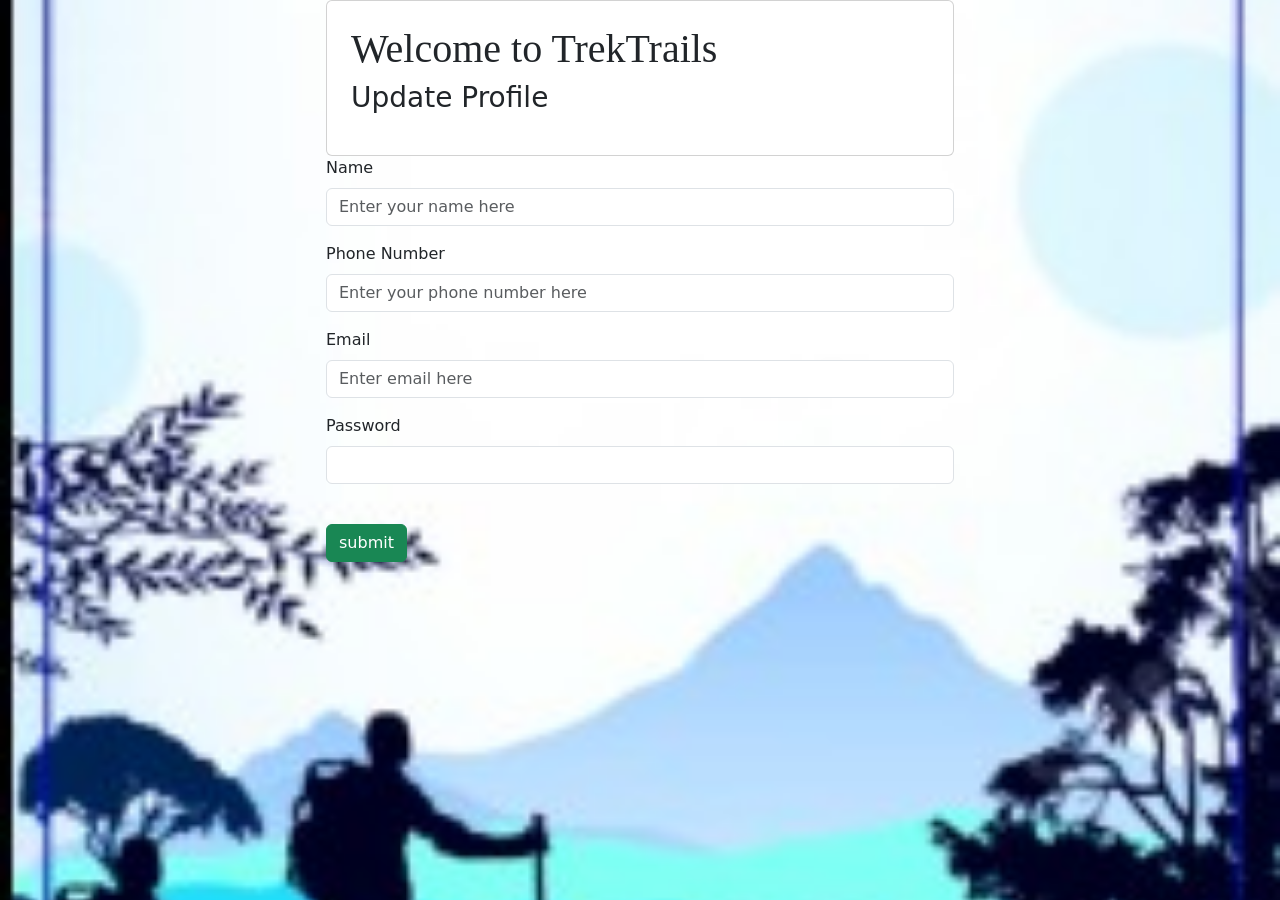
<file: update_profile.html>
<!DOCTYPE html>
<html lang="en">
<head>
    <meta charset="UTF-8">
    <meta name="viewport" content="width=device-width, initial-scale=1.0">
    <title>Update Profile</title>
    <link rel="stylesheet" href="styles.css">
    <link href="https://cdn.jsdelivr.net/npm/bootstrap@5.0.2/dist/css/bootstrap.min.css" rel="stylesheet" integrity="sha384-EVSTQN3/azprG1Anm3QDgpJLIm9Nao0Yz1ztcQTwFspd3yD65VohhpuuCOmLASjC" crossorigin="anonymous">
<style>
    body {
    background-image: url("background.jpg");
    background-size: cover;       
    background-position: center;
    background-repeat: no-repeat; 
    margin: 0;
}

    #form-body{
    border: 5px black;
    width: 300px;
    height: 400px;
    margin: auto;
    border-radius: 5px;
    margin-top: 200px;
    padding:10px;
}
    
</style>
</head>
<body>
    <div class="row justify-content-center">
    <div class="col-md-6">
    <div class="card p-4">
    <h1 style="font-family: Georgia, serif;justify-content: center;">  Welcome to TrekTrails</h1>

    
    <h3 class="mb-3">Update Profile</h3>

    
        </div>

        <div class="mb-3">
        <label class="form-label">Name</label>
        <input type="name" name="name" class="form-control" placeholder="Enter your name here" required>
        </div>
        <div class="mb-3">
        <label class="form-label">Phone Number</label>
        <input type="name" name="name" class="form-control" placeholder="Enter your phone number here" name="ph_number">
        </div>

        <div class="mb-3">
        <label class="form-label">Email</label>
        <input type="email" name="email" class="form-control" placeholder="Enter email here" required>
        </div>
        <div class="mb-3">
        <label class="form-label">Password</label>
        <input type="password" name="password" class="form-control" required>
        </div>
         
        <br>
        <button type="submit" class="btn btn-success">submit</button>
        
    </form>
    </div>
    </div>
</div>
</body>
</html>
</file>
<file: styles.css>
*{
    margin:0px;}

#main, #canvas{
    border: 2px whitesmoke;

}
#canvas{
    width: 400px;
    height: 780px;
    margin:auto;
}

.heading{
    margin-top: 10px;
    padding:10px;
    margin-top: 10px;
}
</file>
